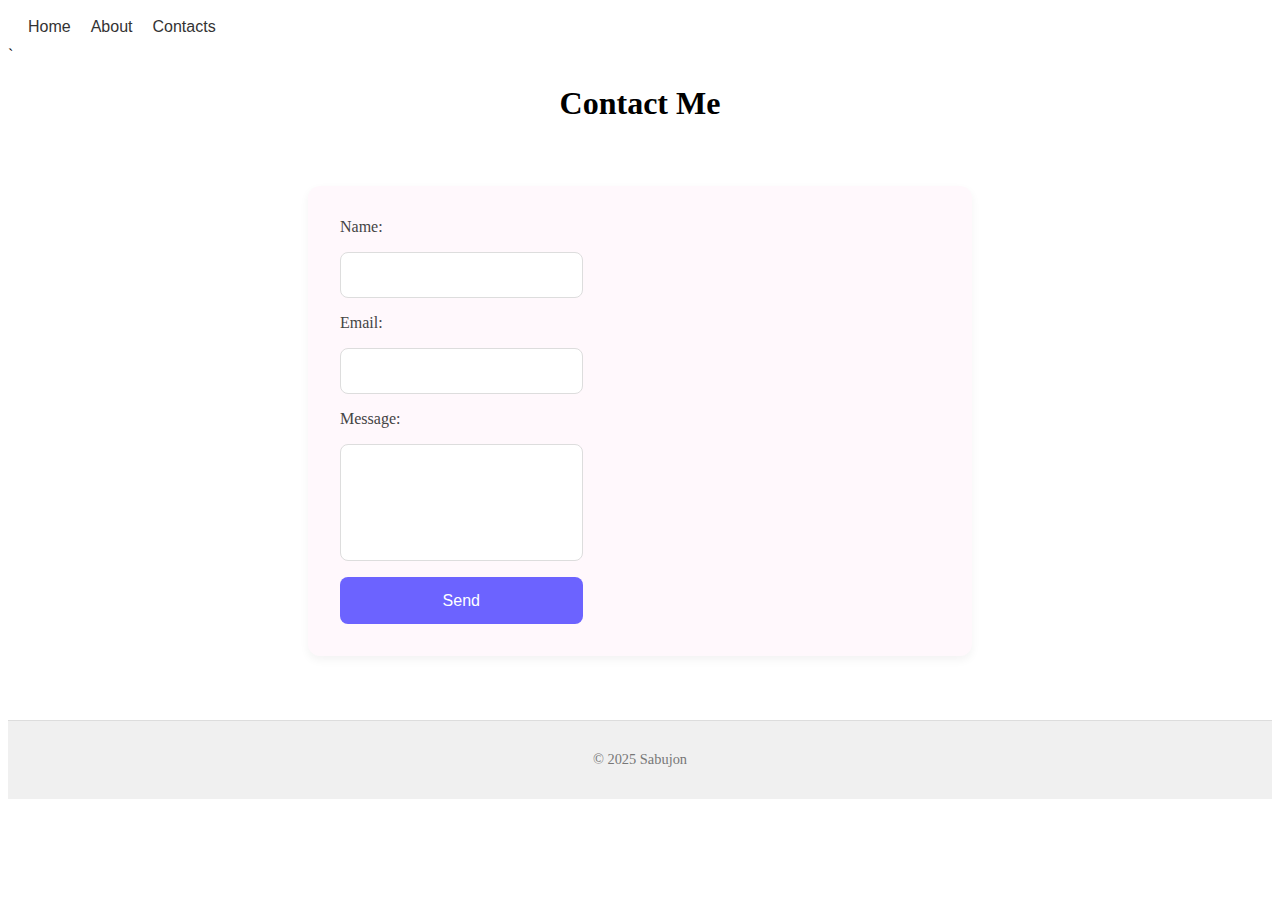
<file: contact.html>
<!DOCTYPE html>
<html lang="en">
<head>
    <meta charset="UTF-8">
    <meta name="viewport" content="width=device-width, initial-scale=1.0">
    <title>Document</title>
    <style>
        .navbar {
        display: flex;
        justify-content: space-between; /* Logo on left, links on right */
        align-items: center;
        width: 100%;
        background-color: #fff;
        padding: 10px 20px; /* Padding for the nav area */
  }

        .nav-links {
            display: flex;
            gap: 20px; /* Even spacing between links */
        }

        .nav-item {
        font-family: 'Arial', sans-serif; /* Simple sans-serif font */
        font-size: 16px; /* Adjust size as needed */
        color: #333; /* Dark color for contrast */
        text-decoration: none; /* Removes underline */
     }
  
        .nav-item:hover {
                color: #666; /* Slight color change on hover for better UX */
            }

        .contact {
            display: flex;
            align-items: center;
        }

        /* Contact Section */
            .contact {
            max-width: 600px;
            margin: 4rem auto;
            padding: 2rem;
            background-color: #fff8fc;
            border-radius: 12px;
            box-shadow: 0 4px 10px rgba(0, 0, 0, 0.05);
            text-align: center;
            }

            .contact h1 {
            color: #6c63ff;
            margin-bottom: 1rem;
            }

            .contact p {
            color: #666;
            margin-bottom: 2rem;
            }

            /* Form Styling */
            form {
            display: flex;
            flex-direction: column;
            gap: 1rem;
            text-align: left;
            }

            label {
            font-weight: 500;
            color: #444;
            }

            input,
            textarea {
            padding: 0.8rem;
            border: 1px solid #ddd;
            border-radius: 8px;
            font-size: 1rem;
            resize: none;
            }

            input:focus,
            textarea:focus {
            outline: none;
            border-color: #6c63ff;
            box-shadow: 0 0 5px rgba(108, 99, 255, 0.2);
            }

            /* Submit Button */
            button {
            background-color: #6c63ff;
            color: white;
            padding: 0.9rem;
            font-size: 1rem;
            border: none;
            border-radius: 8px;
            cursor: pointer;
            transition: background-color 0.3s ease;
            }

            button:hover {
            background-color: #594fd6;
            }

            /* Footer */
            footer {
            margin-top: 3rem;
            text-align: center;
            padding: 1rem;
            background-color: #f0f0f0;
            color: #777;
            font-size: 0.9rem;
            border-top: 1px solid #ddd;
            }



        </style>
</head>
<body>
    <nav class="navbar">
    <div class="nav-links">
        <a href="index.html" class="nav-item">Home</a>
        <a href="about.html" class="nav-item">About</a>
        <a href="contact.html" class="nav-item">Contacts</a>
    </div>
</nav>
`     <h1 style="text-align: center;">Contact Me</h1>
    <!-- Contact Section -->
  <section class="contact">
   

    <form action="https://formspree.io/f/your-form-id" method="POST">
      <label for="name">Name:</label>
      <input type="text" id="name" name="name" required>

      <label for="email">Email:</label>
      <input type="email" id="email" name="_replyto" required>

      <label for="message">Message:</label>
      <textarea id="message" name="message" rows="5" required></textarea>

      <button type="submit">Send</button>
    </form>
  </section>

  <footer>
    <p>&copy; 2025 Sabujon</p>
  </footer>


</body>
</html>
</file>
